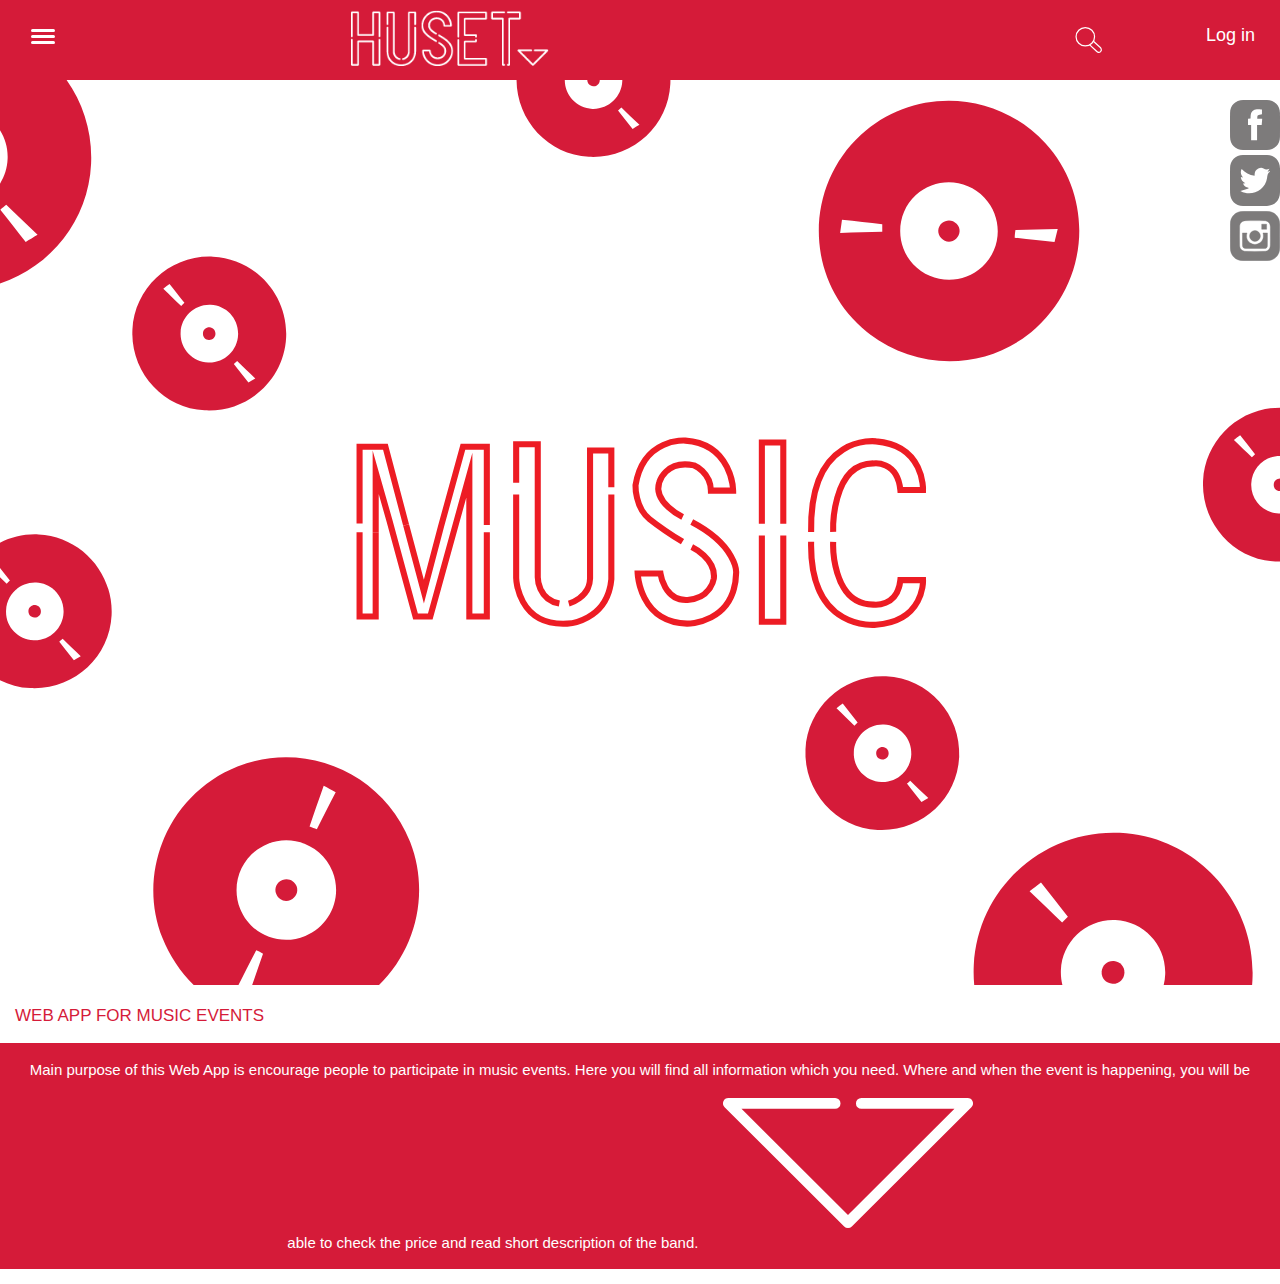
<file: index.html>
<!DOCTYPE html>
<html lang="en">
<head>
    <meta charset="UTF-8">
    <title>Music Web App</title>
     <meta http-equiv="X-UA-Compatible" content="IE=edge">
  <meta name="viewport" content="width=device-width, initial-scale=1">
    <link rel="stylesheet" href="css/style.css">
</head>
<body>
   <header class="appbar">
    <svg class="menuIcon" viewBox="0 0 100 100">
      <rect class="myrect" x="10" y="10" width="80" height="10" rx="5" ry="5"/>
      <rect class="myrect" x="10" y="30" width="80" height="10" rx="5" ry="5"/>
      <rect class="myrect" x="10" y="50" width="80" height="10" rx="5" ry="5"/>
       </svg>
       <div class="image-header">
       </div>
       <div class="search-header">
           
       </div>
       <div class="log-header">
           Log in
       </div>
  </header>
  <aside class="so-me">
      <div class="icon-fb"></div>
      <div class="icon-twitter"></div>
      <div class="icon-insta"></div>
  </aside>
  <aside class="menu hidden">
   Which genre do you prefer?
    <ul>
    </ul>
    <ul>
    <li >ABOUT</li>
    <li >CONTACT</li>
      </ul>
  </aside>
  <img class ="title-web" src="images/music_background.svg" alt="">
  
  <p class="title-desc">
       WEB APP FOR MUSIC EVENTS
      
   </p>
    <p class="small-desc">Main purpose of this Web App is encourage people to participate in music events.
Here you will find all information which you need. Where and when the event is happening, you will be able to check the price and read short description of the band. 
      <img src="images/arrow-down-white.svg">
      </p>
   
  <div class="container-fluid">
    <section id="musiclist">
      <template id="musictemp">
        <article class="music-event">
          <h1 class="music-title">TITLE</h1>
          <img class="eventimage" src="" alt="">
          <h2 class="weekday">WEEKDAY</h2>
          <h2 class="date">DATE</h2>
          <h2 class="price">DKK<span>PRICE</span></h2>
          <p><a class="readmore" href="">Read more</a></p>
        </article>
      </template>
    </section>
  </div>
  
  <script src="js/menu.js"></script>
  <script src="js/main.js"></script>
</body>
</html>
</file>
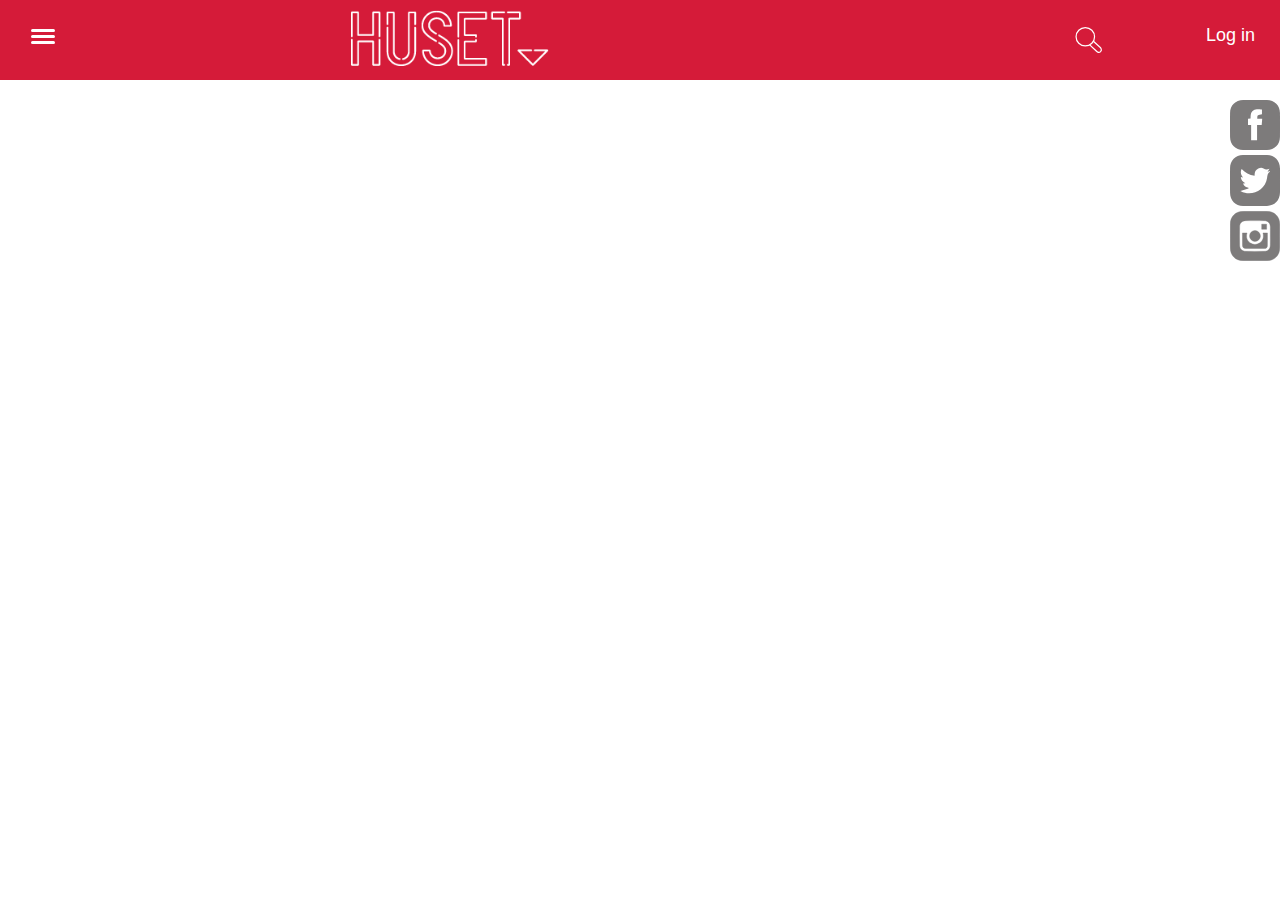
<file: categories.html>
<!DOCTYPE html>
<html lang="en">
<head>
    <meta charset="UTF-8">
    <title>Music Web App</title>
     <meta http-equiv="X-UA-Compatible" content="IE=edge">
  <meta name="viewport" content="width=device-width, initial-scale=1">
    <link rel="stylesheet" href="css/style.css">
</head>
<body>
   <header class="appbar">
    <svg class="menuIcon" viewBox="0 0 100 100">
      <rect class="myrect" x="10" y="10" width="80" height="10" rx="5" ry="5"/>
      <rect class="myrect" x="10" y="30" width="80" height="10" rx="5" ry="5"/>
      <rect class="myrect" x="10" y="50" width="80" height="10" rx="5" ry="5"/>
       </svg>
       <div class="image-header">
       </div>
       <div class="search-header">
           
       </div>
       <div class="log-header">
           Log in
       </div>
  </header>
  <aside class="so-me">
      <div class="icon-fb"></div>
      <div class="icon-twitter"></div>
      <div class="icon-insta"></div>
  </aside>
  <aside class="menu hidden">
   Which genre do you prefer?
    <ul>
    </ul>
    <ul>
    <li >ABOUT</li>
    <li >CONTACT</li>
      </ul>
  </aside>   
  <div class="container-fluid">
    <section id="musiclist">
      <template id="musictemp">
        <article class="music-event">
          <h1 class="music-title">TITLE</h1>
          <img class="eventimage" src="" alt="">
          <h2 class="weekday">WEEKDAY</h2>
          <h2 class="date">DATE</h2>
          <h2 class="price">DKK<span>PRICE</span></h2>
          <p><a class="readmore" href="">Read more</a></p>
        </article>
      </template>
    </section>
  </div>
  
  <script src="js/menu.js"></script>
  <script src="js/main.js"></script>
</body>
</html>
</file>
<file: css/style.css>
:root {
  --header-height: 80px;
}
* {
  box-sizing: border-box;
    overflow-x: hidden;
}
html, body {
  margin: 0;
}
.appbar {
  width: 100vw;
  height: var(--header-height);
  top: 0;
  left:0;
}
.appbar, .menu {
  background: #D51B39;
  padding: 1em;
  position: fixed;
}
.menu {
    padding: 40px;
  top: var(--header-height);
  height: 100vh;
  width: 100vw;
  transition: all 0.3s 0.3s;
  color: white;
  font-size:30px;
  font-family: Avenir Next, sans-serif;
    z-index: 10;
}
.menu li{
    padding: 10px;
    list-style-type: none;
}
.menu ul a{
   color: white;
    font-size: 35px;     
}
.menu.hidden {
  transform: translateX(-100vw);
}
.hide{
    visibility: hidden;
}
.menuIcon {
  height: 30px;
  margin-top: 10px;
  margin-left: 12px;
    color: white;
}
.menuIcon rect {
  fill: white;
  transition: all 0.6s;
}
.menuIcon rect:nth-child(1){
  transform-origin: left top;
}
.menuIcon rect:nth-child(3){
  transform-origin: left bottom;
}
.menuIcon rect.fadeOut {
  opacity: 0;
}
.menuIcon rect.rotateUp {
  transform: rotate(-45deg) translate(18px, 41px);
}
.menuIcon rect.rotateDown {
  transform: rotate(45deg) translate(17px, -14px);
}
.so-me{
    position: fixed;
    top:60px;
    right: 0;
    height: 80%;
    width: 10%;
    z-index: 10;
}
.so-me .icon-fb{
    background-image: url(../images/icons_some_fb_black.svg);
    background-repeat: no-repeat;
    margin-top: 40px;
    background-position: right;
    width: 100%;
    height: 7%;
    opacity: .59;
}
.so-me .icon-twitter{
    background-image: url(../images/icons_some_twitter_black.svg);
    background-repeat: no-repeat;
    margin-top: 5px;
    background-position: right;
    width: 100%;
    height: 7%;
    opacity: .59;
}
.so-me .icon-insta{
    background-image: url('../images/icons_some_insta_black.svg');
    background-repeat: no-repeat;
    margin-top: 5px;
    background-position: right;
    width: 100%;
    height: 7%;
    opacity: .59;
}
.image-header{
    position: absolute;
    top:0;
    margin-top: 10px;
    margin-left: 50px;
    width: 40%;
    height: 70%;
    background-image: url('../images/huset-logo-white.png');
    background-repeat: no-repeat;
    background-size: contain;
    background-position: center; 
}
.image-subpage-header{
   position: absolute;
    top:0;
    margin-top: 15px;
    margin-left: 60px;
    width: 36%;
    height: 70%;
    background-image: url('../images/music-title-white.svg');
    background-repeat: no-repeat;
    background-size: contain; 
}
.search-header{
    position:absolute;
    top:0;
   right: 0;
    margin-top: 17px;
    margin-right: 70px;
    background-image: url('../images/search_icon.svg');
    width: 15%;
    height: 50%;
    background-repeat: no-repeat;   
}
.log-header{
    position:absolute;
    top:0;
    right: 0;
    margin-top: 25px;
    margin-right: 25px;
    font-size: 18px;
    color: white;
    font-family: Avenir Next, sans-serif;
}
.title-web{
    position: relative;
    margin-top: 80px;
    width: 100%;
}
.title-desc {
    padding-left: 15px;
    padding-right: 15px;
    text-align: left;
    font-size: 40px;
    font-family: Avenir Next bol, sans-serif;
    color: #D51B39;
}
.small-desc{
    padding: 18px;
    padding-left: 15px;
    padding-right: 15px;
    text-align: center;
    font-size: 15px;
    font-family: Avenir Next, sans-serif;
    background-color: #D51B39;
    color: white;
}
.small-desc img{
    margin: 20px;
    width: 20%;
}
h1{
    font-family: Avenir Next, sans-serif;
    color:#1B1862;
}
.readmore{
    font-family: Avenir Next bold, sans-serif;
    color: #D51B39;
}
img {
    align-content: center;  
}
.eventimage {
    align-content: center;
}
.price{
   font-family: Avenir Next, sans-serif;
    color: #D51B39; 
}
.music-title{
    font-size: 40px;
    font-weight: 200;
    color: black;
}
.container-fluid h1{
    text-align: center;
}
.music-event{
    font-family: Avenir Next, sans-serif;
    text-align: right;
}
article:nth-child(odd) img{
  box-shadow: -39px -21px 0px 4px rgba(213,27,57,1);
}
article:nth-child(even) img{
  box-shadow: -39px -21px 0px 4px rgba(0,0,50,1);
}
.container-fluid .price{
    text-align: right;
    margin-right: 10px;
}
.container-fluid p .readmore{
    text-align: right;
    margin-right: 10px;
    color: black; 
    font-weight: 400;
}
.music-event h1{
    padding: 15px;
}
.music-event img{
    display: block;
    margin-left: 20px;
}
.music-event h2{
    display: inline-block;
    font-size: 17px;
    padding-left: 20px;
}
#singleMusic{
   font-family: Avenir Next, sans-serif;
    display: grid;
    grid-template-columns: 1fr 1fr;
}
#singleMusic h1{
  padding-top: 10px; 
  grid-column: 1/-1;
    font-size: 30px;
}
#singleMusic img{
    display: block;
    grid-column: 1/-1;
   grid-row: 2/3;
    width: 100%;    
}
#singleMusic .genre {
   grid-column: 1/2;
    grid-row: 3/4;
    font-size: 18px;
    padding: 5px;
    text-align: center;
}
#singleMusic .price{
    grid-column: 1/2;
    grid-row: 4/5;
    font-size: 18px;
    padding: 5px; 
    text-align: center;
}
#singleMusic .date{
    grid-column: 2/3;
    grid-row: 3/4;
    font-size: 18px;
    padding: 5px; 
    text-align: center;
}
#singleMusic .location{
    grid-column: 2/3;
    grid-row: 4/5;
    font-size: 18px;
    padding: 5px; 
    text-align: center;
}
#singleMusic .descript{
    grid-column: 1/-1;
}
#singleMusic .descript p{
    font-size: 15px;
    padding-left: 15px;
    padding-right: 15px;
}
#singleMusic .descript p .embed-youtube .youtube-player{
    width: 100%;
}
#singleMusic .buy{
    display: none;
    grid-column: 1/-1;
    margin-left: 20px;
    margin-right: 20px;
    padding: 10px;
    background-color: #D51B39;
;
    font-family: Avenir Next, sans-serif;
    font-weight: 600;
    font-size: 17px;
    color: white;
    border-radius: 10px;
    border: solid;
}
@media (min-width:450px){
    .image-header{
        width: 60%;
    }
    .image-subpage-header{
        margin-top: 10px;
        width:60%;
    }
    .search-header{
        margin-right: 25px;
        margin-top: 20px;
    }
    .music-event h2{
        padding-left: 40px;
    }
    .menu{
        padding: 20px;
    }
    .menu li{
        padding: 40px;
    }
    .menu ul a{
        font-size: 35px;
    }
    .title-desc{
        font-size:17px;
    }
    .title-desc img{
        width:30%;
    }
    #singleMusic .descript{
        font-size:17px;
        padding: 0;
    }
}
@media (min-width: 1000px)  {
  #musiclist {
    grid-template-columns: 1fr 1fr;
  }
}
@media (min-width: 1300px)  {
  #music {
    grid-template-columns: 1fr 1fr 1fr;
  }
}
</file>
